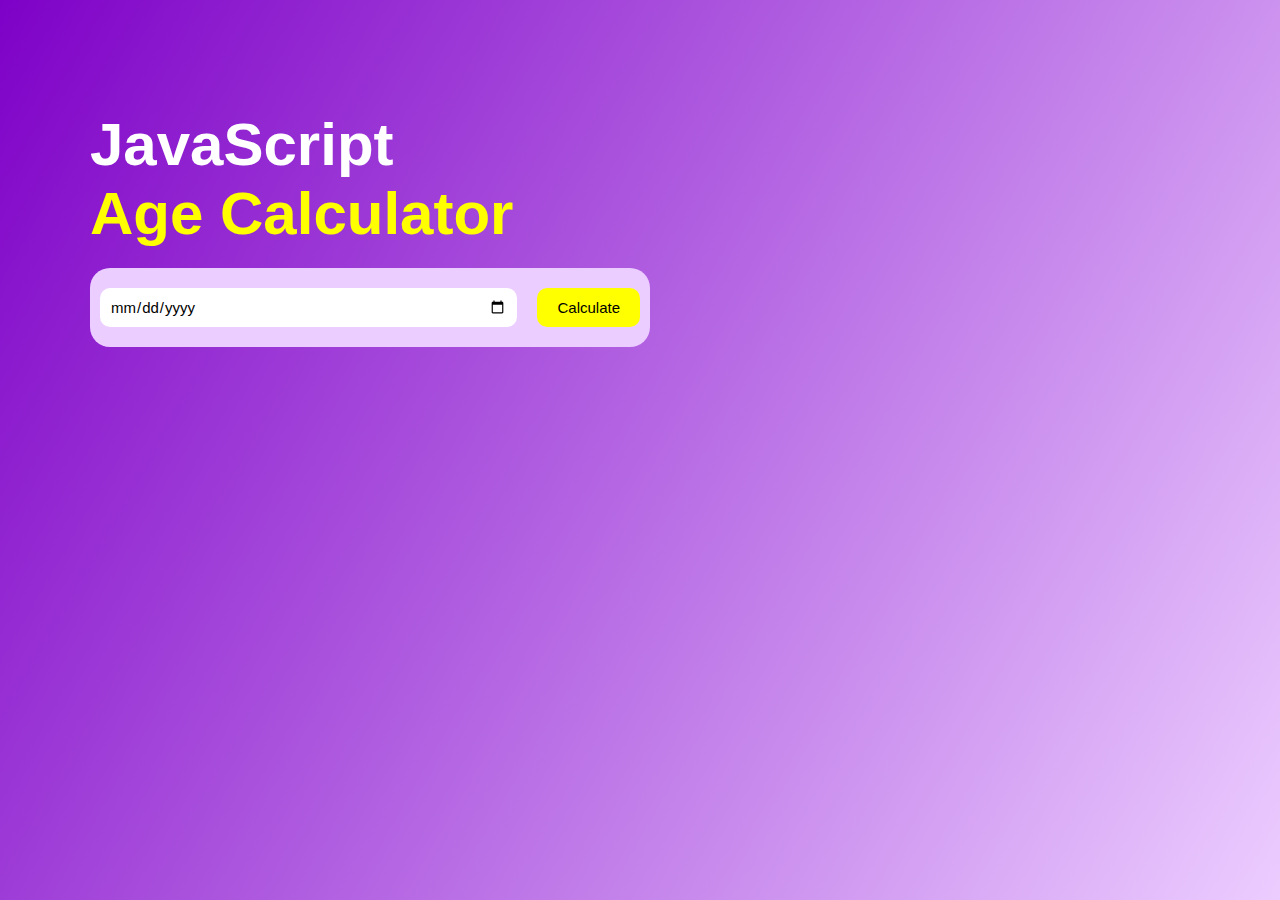
<file: Age Calculator/index.html>
<!DOCTYPE html>
<html lang="en">
  <head>
    <meta charset="UTF-8" />
    <meta name="viewport" content="width=device-width, initial-scale=1.0" />
    <title>Age Calculator</title>
    <link rel="stylesheet" href="style.css" />
  </head>
  <body>
    <div class="container">
      <div class="calculator">
        <h1>JavaScript <br /><span>Age Calculator</span></h1>
        <div class="input-box">
          <input type="date" id="date" />
          <button onclick="calculateAge()">Calculate</button>
        </div>
        <p id="result"></p>
      </div>
    </div>
    <script src="app.js"></script>
  </body>
</html>
</file>
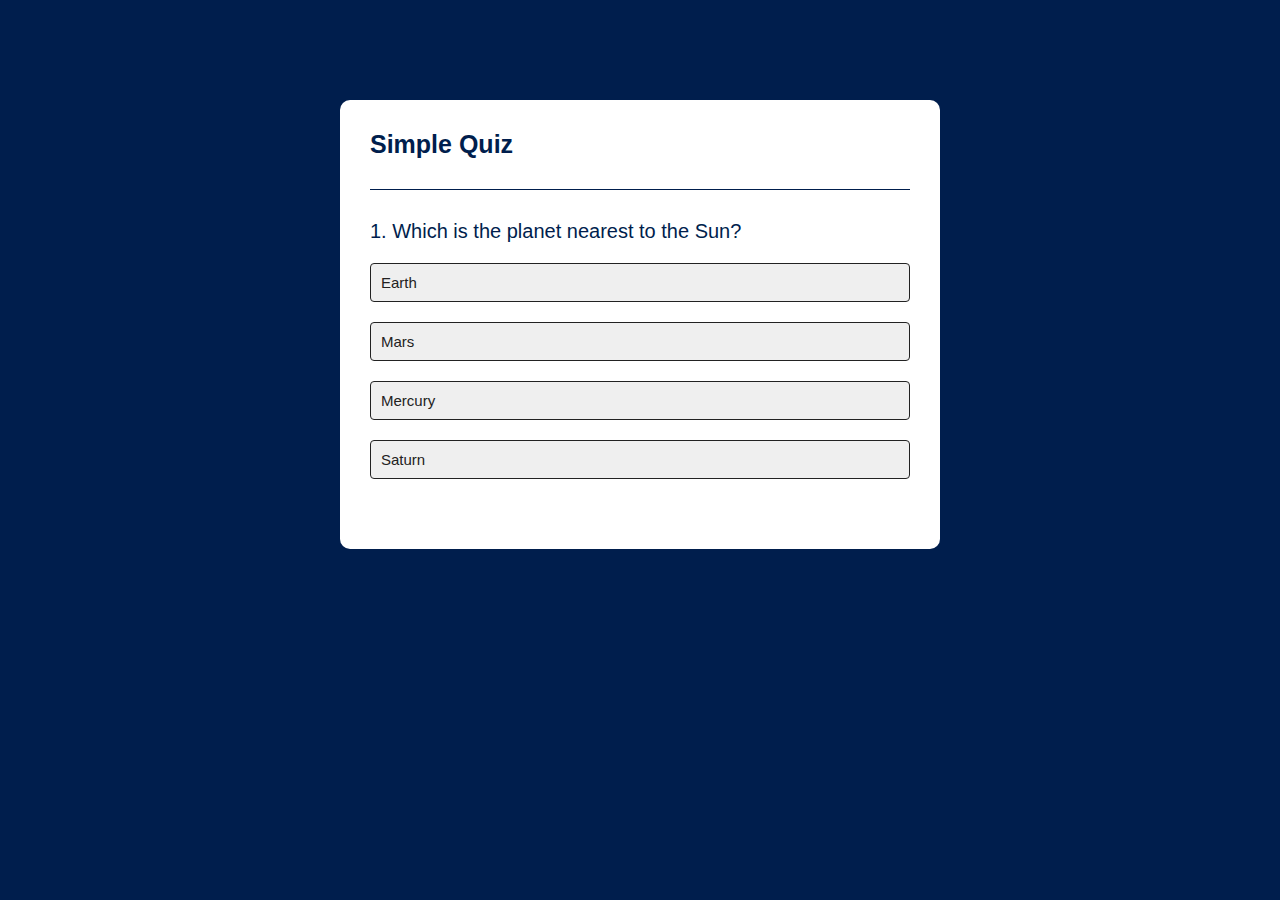
<file: Quiz App/index.html>
<!DOCTYPE html>
<html lang="en">
  <head>
    <meta charset="UTF-8" />
    <meta name="viewport" content="width=device-width, initial-scale=1.0" />
    <title>Quiz App</title>
    <link rel="stylesheet" href="style.css" />
  </head>
  <body>
    <div class="app">
      <h1>Simple Quiz</h1>
      <div class="quiz">
        <h2 id="question">Question Goes Here</h2>
        <div id="options">
          <!-- <button class="btn">Answer 1</button>
          <button class="btn">Answer 2</button>
          <button class="btn">Answer 3</button>
          <button class="btn">Answer 4</button> -->
        </div>
        <button id="next-btn">Next</button>
      </div>
    </div>
    <script src="app.js"></script>
  </body>
</html>
</file>
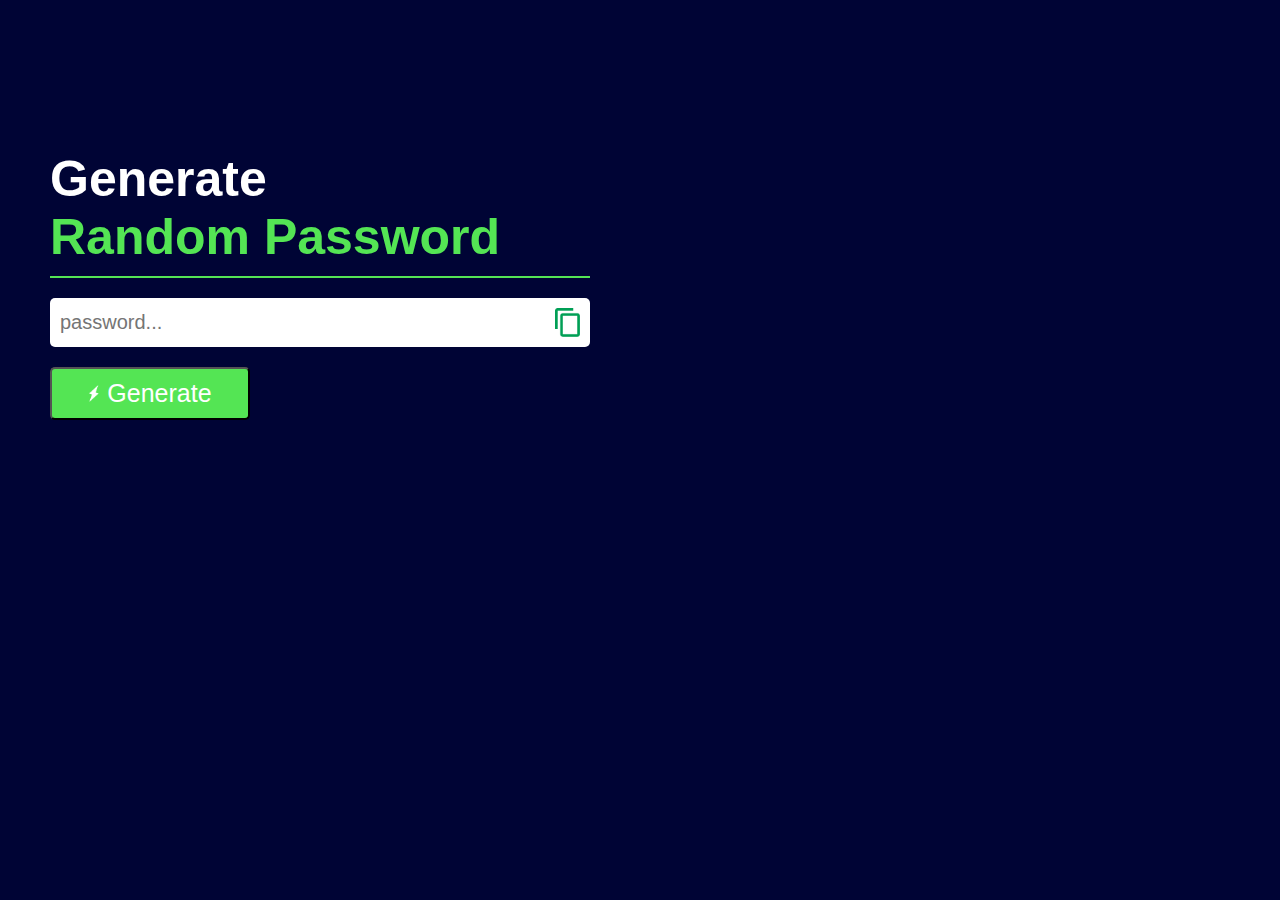
<file: Random Password/index.html>
<!DOCTYPE html>
<html lang="en">
  <head>
    <meta charset="UTF-8" />
    <meta name="viewport" content="width=device-width, initial-scale=1.0" />
    <title>Random Password</title>
    <link rel="stylesheet" href="style.css" />
  </head>
  <body>
    <div class="app">
      <h1>Generate <br /><span> Random Password</span></h1>
      <div class="display">
        <input type="text" id="password" placeholder="password... " />
        <img src="assets/copy.png" onclick="copy()" />
      </div>
      <button onclick="setPassword()">
        <img src="assets/generate.png" id="generate" />
        Generate
      </button>
    </div>
    <script src="app.js"></script>
  </body>
</html>
</file>
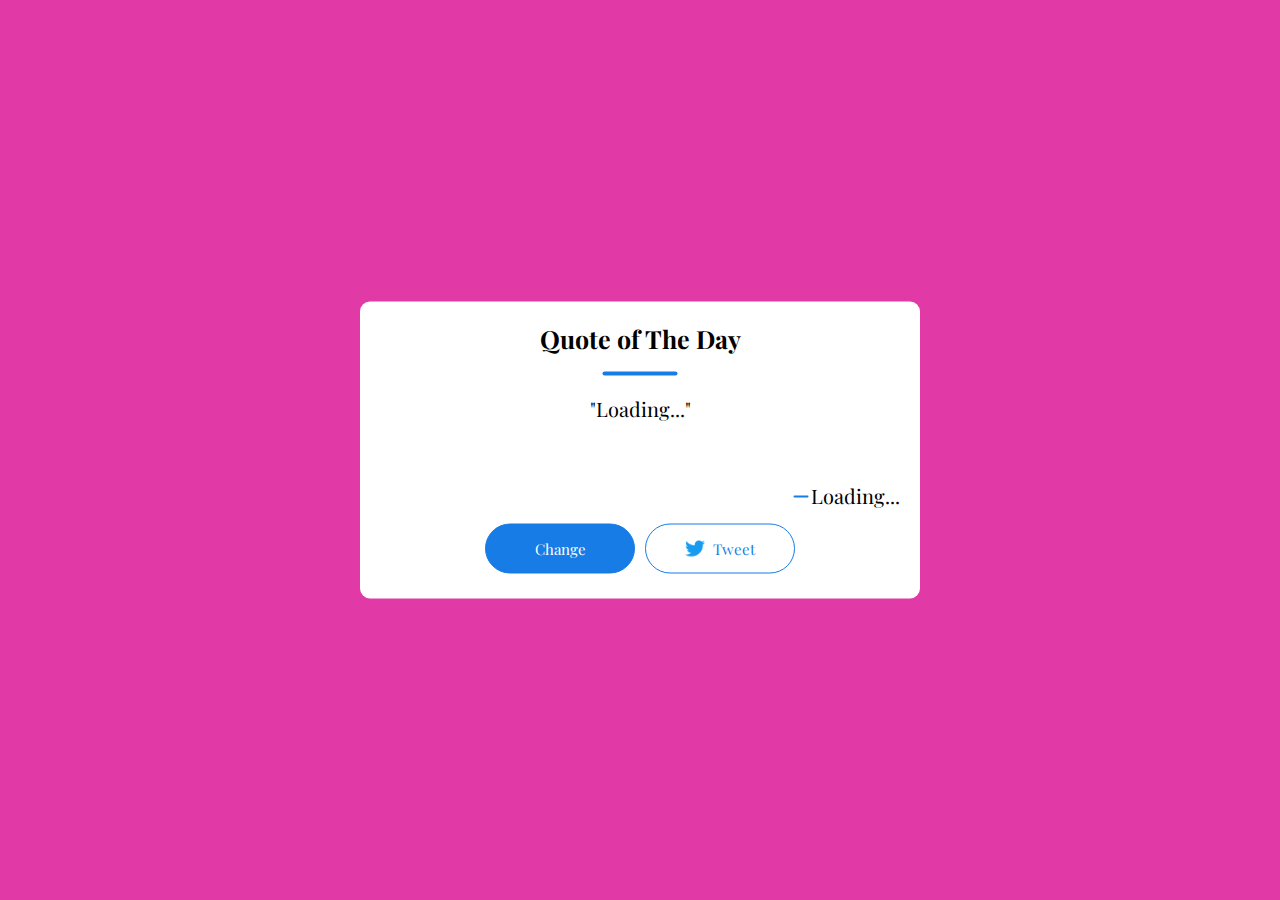
<file: Random Quote/index.html>
<!DOCTYPE html>
<html lang="en">
  <head>
    <meta charset="UTF-8" />
    <meta name="viewport" content="width=device-width, initial-scale=1.0" />
    <title>Random Quote Generator</title>
    <link rel="stylesheet" href="style.css" />
  </head>
  <body>
    <div class="container">
      <h2>Quote of The Day</h2>
      <blockquote id="quote">Loading...</blockquote>
      <span id="author">Loading...</span>
      <div class="controls">
        <button onclick="getQuote()">Change</button>
        <button onclick="tweet()">
          <img src="./assets/twitter_logo.png" />Tweet
        </button>
      </div>
    </div>
    <script src="app.js"></script>
  </body>
</html>
</file>
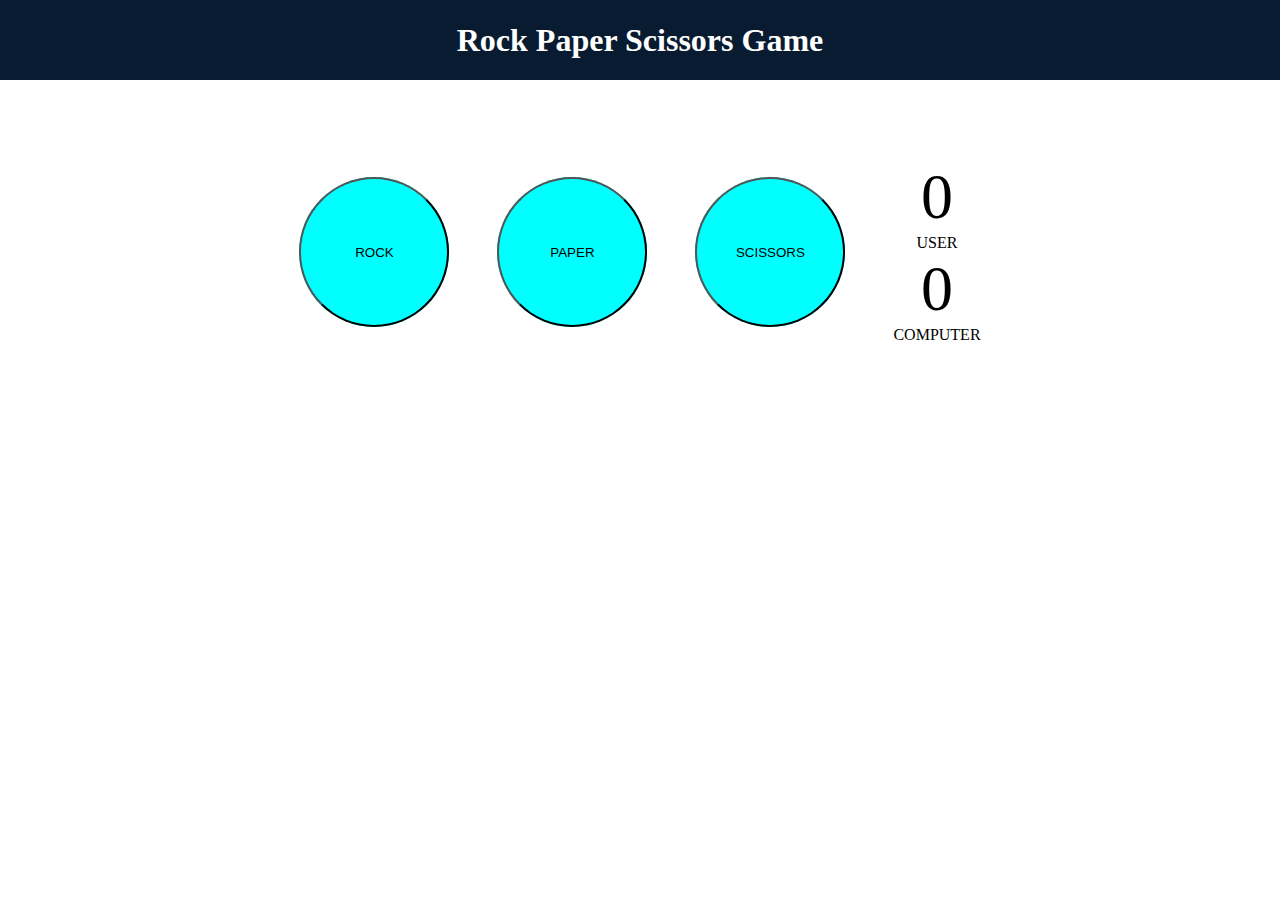
<file: Rock-Paper-Scissors/index.html>
<!DOCTYPE html>
<html lang="en">
  <head>
    <meta charset="UTF-8" />
    <meta name="viewport" content="width=device-width, initial-scale=1.0" />
    <title>Rock Paper Scissors</title>
    <link rel="stylesheet" href="style.css" />
  </head>
  <body>
    <h1>Rock Paper Scissors Game</h1>

    <div id="choices">
      <div class="choice" id="rock">
        <button>ROCK</button>
      </div>
      <div class="choice" id="paper">
        <button>PAPER</button>
      </div>
      <div class="choice" id="scissors">
        <button>SCISSORS</button>
      </div>

      <div id="scorecard">
        <div class="score">
          <p id="user-score">0</p>
          <p>USER</p>
        </div>
        <div class="score">
          <p id="comp-score">0</p>
          <p>COMPUTER</p>
        </div>
      </div>
    </div>

    <div class="msg-container">
      <p id="msg"></p>
    </div>
    <script src="app.js"></script>
  </body>
</html>
</file>
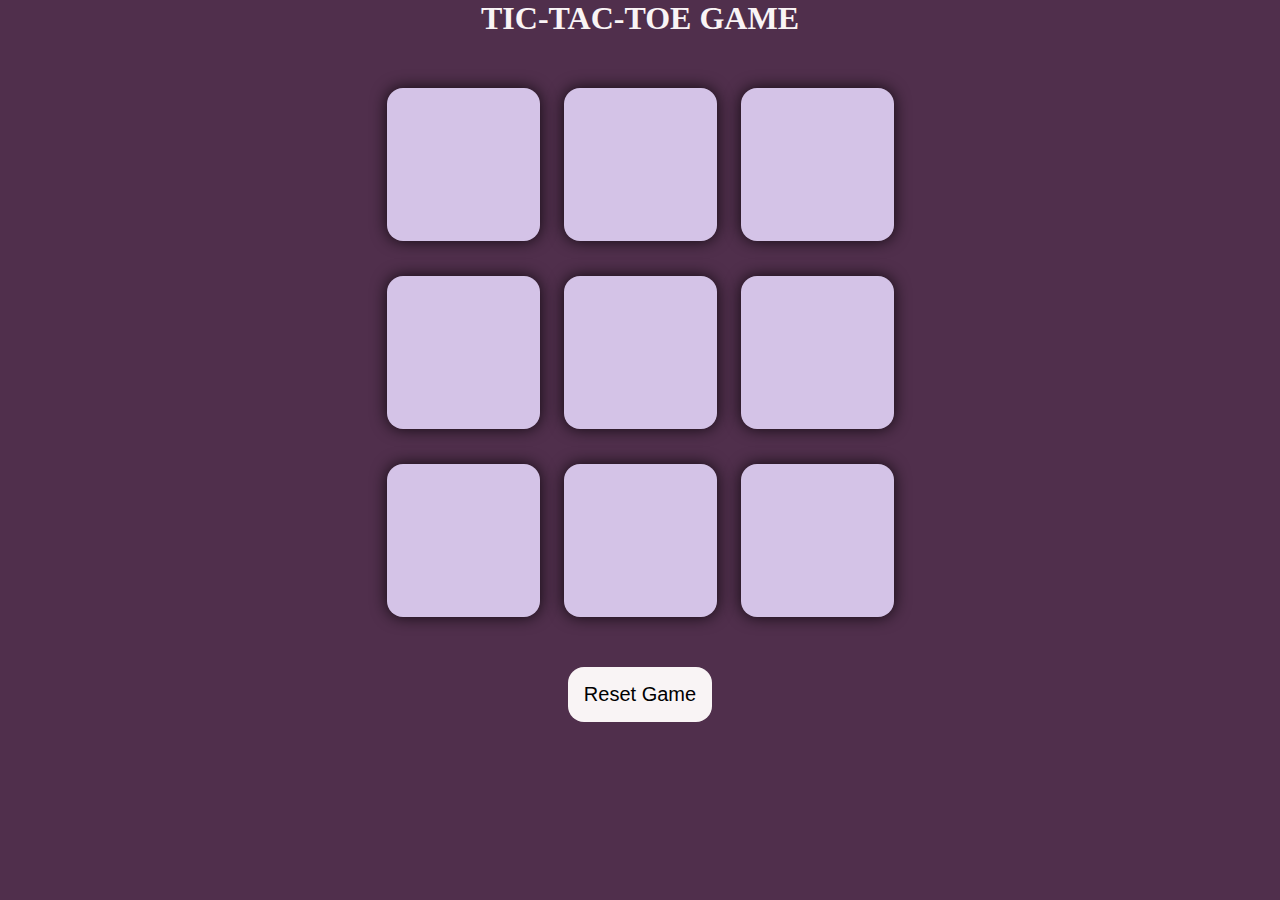
<file: Tic-Tac-Toe/index.html>
<!DOCTYPE html>
<html lang="en">
  <head>
    <meta charset="UTF-8" />
    <meta name="viewport" content="width=device-width, initial-scale=1.0" />
    <title>Tic Tac Toe</title>
    <link rel="stylesheet" href="style.css" />
  </head>
  <body>
    <div class="msg-container hide">
      <p id="msg"></p>
      <button id="new-btn">New Game</button>
    </div>
    <main>
      <h1>TIC-TAC-TOE GAME</h1>
      <nav class="container">
        <nav class="game">
          <button class="box"></button>
          <button class="box"></button>
          <button class="box"></button>
          <button class="box"></button>
          <button class="box"></button>
          <button class="box"></button>
          <button class="box"></button>
          <button class="box"></button>
          <button class="box"></button>
        </nav>
      </nav>
      <button id="reset-btn">Reset Game</button>
    </main>
    <script src="app.js"></script>
  </body>
</html>
</file>
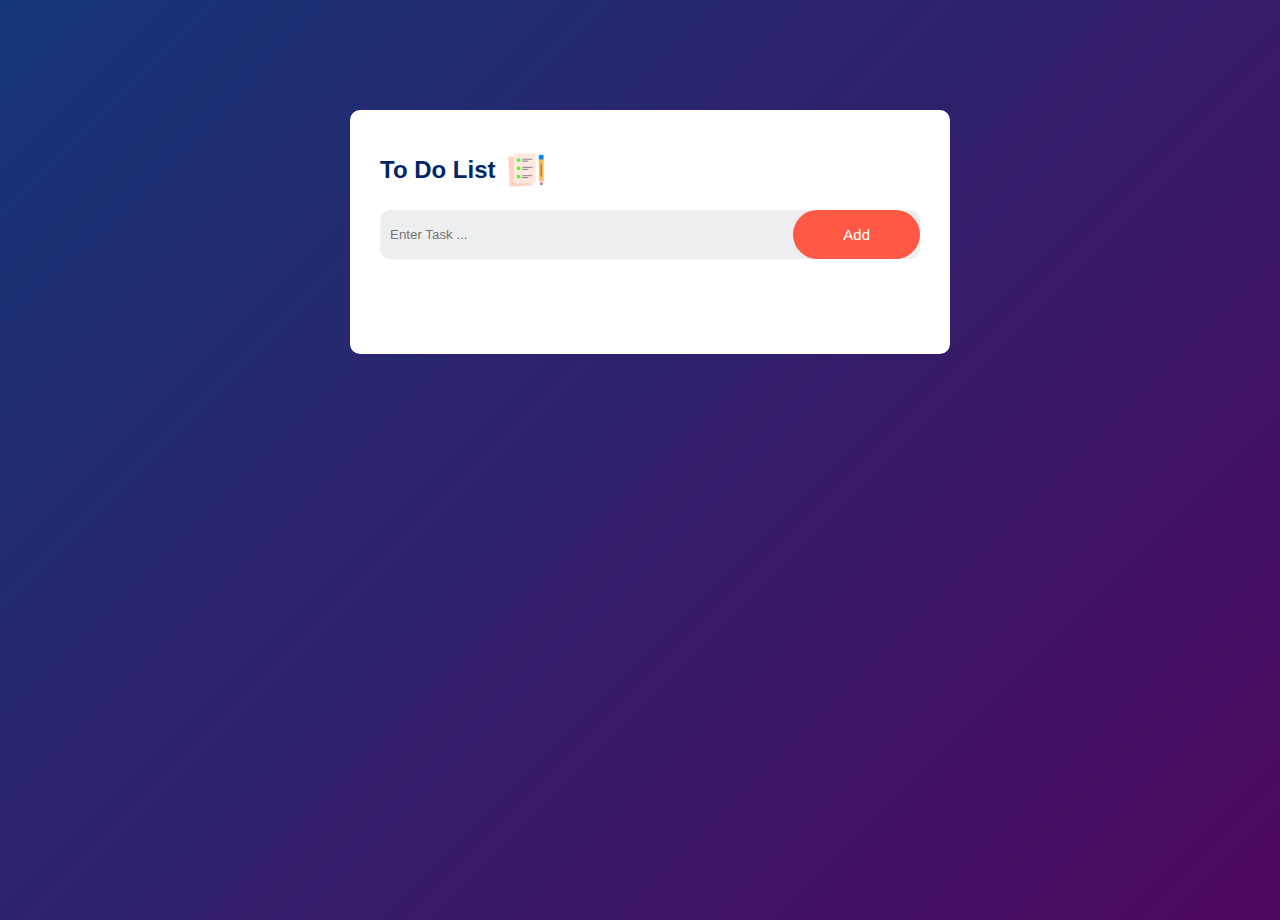
<file: To Do List App/index.html>
<!DOCTYPE html>
<html lang="en">
  <head>
    <meta charset="UTF-8" />
    <meta name="viewport" content="width=device-width, initial-scale=1.0" />
    <title>To Do List App</title>
    <link rel="stylesheet" href="style.css" />
  </head>
  <body>
    <div class="container">
      <div class="app">
        <h2>To Do List <img src="assets/icon.png" /></h2>
        <div class="row">
          <input type="text" id="input-box" placeholder="Enter Task ..." />
          <button onclick="addTask()">Add</button>
        </div>

        <ul id="list-container"></ul>
      </div>
    </div>

    <script src="app.js"></script>
  </body>
</html>
</file>
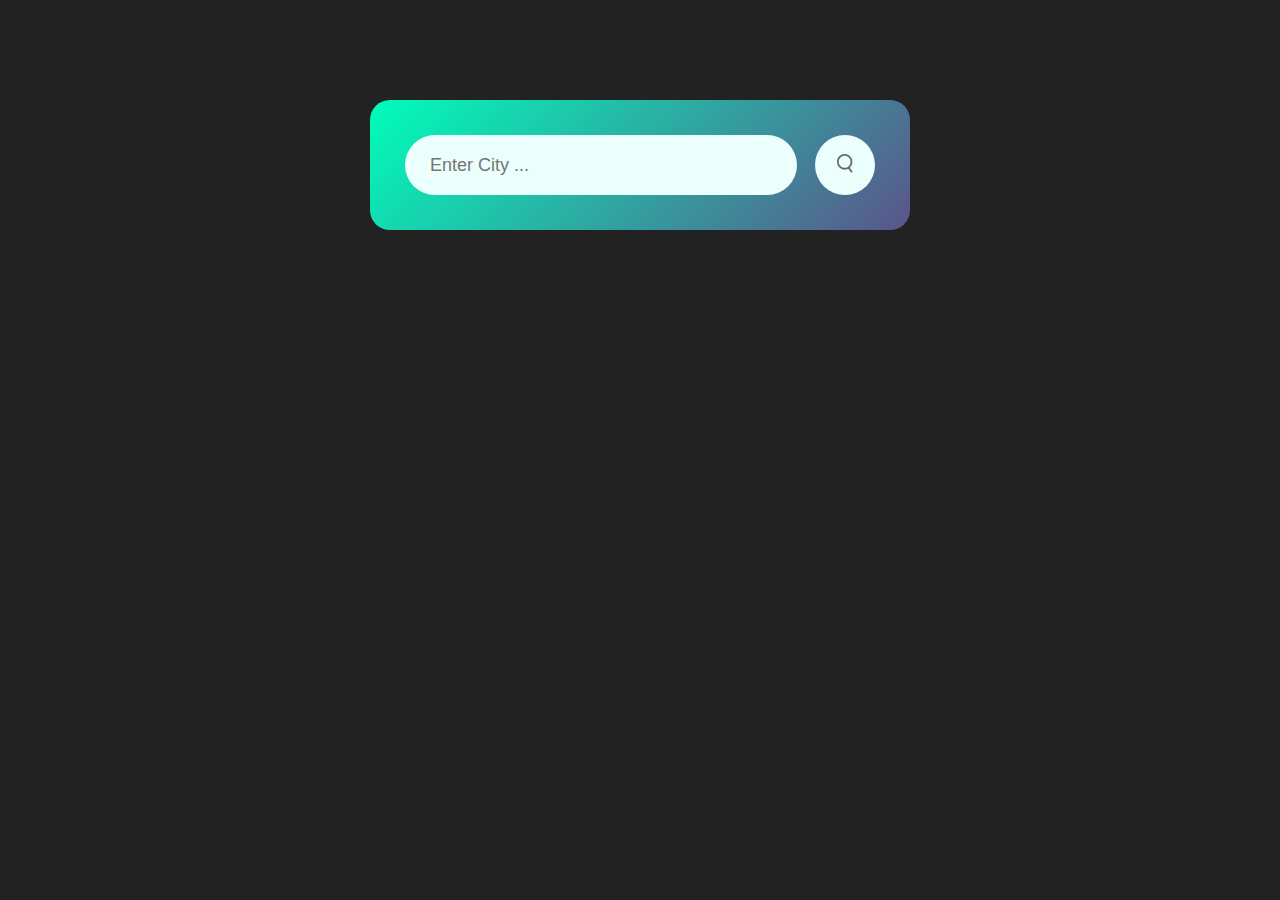
<file: Weather App/index.html>
<!DOCTYPE html>
<html lang="en">
  <head>
    <meta charset="UTF-8" />
    <meta name="viewport" content="width=device-width, initial-scale=1.0" />
    <title>Weather App</title>
    <link rel="stylesheet" href="style.css" />
  </head>
  <body>
    <div class="card">
      <div id="search">
        <input type="text" placeholder="Enter City ..." class="input-city" />
        <button class="searchBtn">
          <img src="assets/search.png" class="search-img" />
        </button>
      </div>
      <div class="error">
        <p>Invalid City</p>
      </div>

      <div id="weather">
        <img src="assets/clear.png" class="weather-img" />
        <h1 id="temp">22°C</h1>
        <h2 id="city">Bangalore</h2>

        <div id="details">
          <div class="col">
            <img src="assets/humidity.png" />
            <div id="humidity">
              <p id="humidity-value">50%</p>
              <p>Humidity</p>
            </div>
          </div>

          <div class="col">
            <img src="assets/wind.png" />
            <div id="wind">
              <p id="speed-value">20 km/h</p>
              <p>Wind Speed</p>
            </div>
          </div>
        </div>
      </div>
    </div>
    <script src="app.js"></script>
  </body>
</html>
</file>
<file: Age Calculator/style.css>
* {
  margin: 0;
  padding: 0;
  font-family: "Segoe UI", Tahoma, Geneva, Verdana, sans-serif;
  box-sizing: border-box;
}

.container {
  width: 100%;
  padding: 10px;
  min-height: 100vh;
  background: linear-gradient(120deg, #7e01c7, #eccdff);
  color: #fff;
}

.calculator {
  margin-left: 80px;
  margin-top: 100px;
  width: 80%;
  max-width: 560px;
}

.calculator h1 {
  font-size: 60px;
}

.calculator h1 span {
  color: yellow;
}

.input-box {
  display: flex;
  margin-top: 20px;
  margin-bottom: 20px;
  padding: 20px 10px;
  background-color: #eccdff;
  border-radius: 20px;
  gap: 20px;
}

.input-box input {
  flex: 1;
  width: 100%;
  padding: 10px;
  font-size: 15px;
  border: none;
  outline: none;
  border-radius: 10px;
}

button {
  padding: 0 20px;
  font-size: 15px;
  font-weight: 500;
  border: none;
  outline: none;
  border-radius: 10px;
  background-color: yellow;
}

button:hover {
  box-shadow: 0 4px 8px 0 rgba(0, 0, 0, 0.2), 0 6px 20px 0 rgba(0, 0, 0, 0.19);
}

#result {
  font-size: 20px;
  margin-top: 20px;
}

#result span {
  color: yellow;
  font-weight: 500;
}
</file>
<file: Quiz App/style.css>
* {
  margin: 0;
  padding: 0;
  font-family: "Segoe UI", Tahoma, Geneva, Verdana, sans-serif;
  box-sizing: border-box;
}

body {
  background-color: #001e4d;
}

.app {
  margin: 100px auto 0;
  padding: 30px;
  width: 90%;
  max-width: 600px;
  background: #fff;
  border-radius: 10px;
}

.app h1 {
  font-size: 25px;
  font-weight: 600;
  border-bottom: 1px solid;
  padding-bottom: 30px;
  color: #001e4d;
}
.quiz {
  margin: 30px auto;
}
.quiz h2 {
  font-size: 20px;
  font-weight: 500;
  color: #001e4d;
}
#options {
  margin-top: 10px;
}
.btn {
  width: 100%;
  text-align: left;
  border-radius: 4px;
  margin: 10px 0;
  padding: 10px;
  font-size: 15px;
  font-weight: 500;
  border: 1px solid #222;
  color: #222;
  cursor: pointer;
  transition: all 0.3s;
}

.btn:hover:not([disabled]) {
  background-color: black;
  color: white;
}
.btn:disabled {
  cursor: no-drop;
}
#next-btn {
  background-color: #001e4d;
  color: #fff;
  width: 150px;
  border-radius: 4px;
  margin: 20px auto 0;
  padding: 10px;
  font-size: 15px;
  border: none;
  cursor: pointer;
  display: none;
}

.correct {
  background-color: #9aeabc;
}

.incorrect {
  background-color: #ff9393;
}
</file>
<file: Random Password/style.css>
* {
  margin: 0;
  padding: 0;
  font-family: "Segoe UI", Tahoma, Geneva, Verdana, sans-serif;
  box-sizing: border-box;
}

body {
  background-color: #000435;
}

.app {
  width: 80%;
  max-width: 540px;
  margin-top: 150px;
  margin-left: 50px;
}

.app h1 {
  font-size: 50px;
  font-weight: 600;
  color: white;
  border-bottom: 2px solid #54e554;
  padding-bottom: 10px;
}

.app h1 span {
  color: #54e554;
}

.display {
  margin-top: 20px;
  width: 100%;
  background-color: #fff;
  display: flex;
  align-items: center;
  justify-content: space-between;
  padding: 10px;
  border-radius: 5px;
}

.display input {
  width: 80%;
  font-size: 20px;
  border: none;
  outline: none;
}

.display img {
  width: 25px;
  cursor: pointer;
}

button {
  margin-top: 20px;
  background: #54e554;
  color: #fff;
  font-size: 25px;
  font-weight: 500;
  border-radius: 5px;
  padding: 10px;
  cursor: pointer;
  width: 200px;
}

#generate {
  width: 12px;
}
</file>
<file: Random Quote/style.css>
@import url("https://fonts.googleapis.com/css2?family=Playfair+Display:ital,wght@0,500;0,600;0,700;1,400&display=swap");

* {
  margin: 0;
  padding: 0;
  box-sizing: border-box;
  font-family: "Playfair Display", serif;
}

body {
  /* background: linear-gradient(135deg, #e13aa6, #e19fff);        won't work */
  background: #e13aa6;
}

.container {
  position: absolute;
  top: 50%;
  left: 50%;
  width: 560px;
  background-color: white;
  padding: 20px;
  border-radius: 10px;
  text-align: center;
  transform: translate(-50%, -50%);
}

.container h2 {
  font-size: 25px;
  margin-bottom: 40px;
}
.container h2::after {
  position: absolute;
  content: "";
  width: 75px;
  height: 4px;
  border-radius: 10px;
  background: #177ce5;
  left: 50%;
  top: 70px;
  transform: translateX(-50%);
}

.container blockquote {
  font-size: 20px;
  margin-bottom: 50px;
}

.container blockquote::before,
.container blockquote::after {
  content: '"';
}
.container span {
  margin-top: 10px;
  margin-bottom: 10px;
  font-size: 20px;
  float: right;
  position: relative;
}

.container span::before {
  position: absolute;
  content: "";
  width: 15px;
  height: 2px;
  border-radius: 10px;
  background: #177ce5;
  left: -10px;
  top: 50%;
  transform: translateX(-50%);
}
.controls {
  width: 100%;
  margin-top: 40px;
  display: flex;
  justify-content: center;
}

.controls button {
  display: flex;
  align-items: center;
  justify-content: center;
  width: 150px;
  height: 50px;
  color: white;
  background: #177ce5;
  border-radius: 25px;
  border: 1px solid #177ce5;
  margin: 5px;
  cursor: pointer;
  font-size: 15px;
  transition: box-shadow 0.3s ease;
}

.controls button:hover {
  box-shadow: 0 0 10px rgba(0, 0, 0, 0.8);
}

.controls button img {
  width: 20px;
  margin-right: 8px;
}

.controls button:nth-child(2) {
  background: white;
  color: #177ce5;
}
</file>
<file: Rock-Paper-Scissors/style.css>
* {
  margin: 0;
  padding: 0;
  text-align: center;
}

h1 {
  background-color: #081b31;
  color: white;
  height: 5rem;
  line-height: 5rem;
}

#choices {
  display: flex;
  justify-content: center;
  align-items: center;
  gap: 3rem;
  margin-top: 5rem;
}

.choice {
  height: 150px;
  width: 150px;
  background-color: aqua;
  border-radius: 50%;
}

button {
  height: 150px;
  width: 150px;
  background-color: aqua;
  border-radius: 50%;
}

button:hover {
  background-color: blueviolet;
}

.score-board {
  display: flex;
  justify-content: center;
  align-items: center;
  font-size: 2rem;
  margin-top: 3rem;
  gap: 5rem;
}

#user-score,
#comp-score {
  font-size: 4rem;
}
</file>
<file: Tic-Tac-Toe/style.css>
* {
  margin: 0;
  padding: 0;
}

body {
  background-color: #502f4c;
  text-align: center;
}

h1 {
  color: #f9f4f5;
}

.container {
  height: 70vh;
  display: flex;
  flex-wrap: wrap;
  justify-content: center;
  align-items: center;
}

.game {
  height: 60vmin;
  width: 60vmin;
  display: flex;
  flex-wrap: wrap;
  justify-content: center;
  align-items: center;
  gap: 1.5rem;
}

.box {
  height: 17vmin;
  width: 17vmin;
  background-color: #d4c3e7;
  box-shadow: 0 0 1rem rgba(0, 0, 0, 0.8);
  border-radius: 1rem;
  border: none;
  color: #005f09;
  font-size: 3em;
}

.msg-container {
  height: 100vh;
  display: flex;
  flex-direction: column;
  justify-content: center;
  align-items: center;
}

#msg {
  font-size: 3em;
  color: #f8fc32;
}

#new-btn {
  background-color: #f9f4f5;
  color: black;
  font-size: 1.25em;
  padding: 1rem;
  border: none;
  border-radius: 1rem;
}

#reset-btn {
  background-color: #f9f4f5;
  color: black;
  font-size: 1.25em;
  padding: 1rem;
  border: none;
  border-radius: 1rem;
}

.hide {
  display: none;
}
</file>
<file: To Do List App/style.css>
* {
  margin: 0;
  padding: 0;
  font-family: "Segoe UI", Tahoma, Geneva, Verdana, sans-serif;
}

.container {
  background: linear-gradient(135deg, #153677, #4e085f);
  width: 100%;
  height: 100vh;
  padding: 10px;
}

.app {
  width: 100%;
  max-width: 540px;
  background-color: #fff;
  border: none;
  border-radius: 10px;
  margin: 100px auto 20px;
  padding: 40px 30px 70px;
}
.app h2 {
  display: flex;
  align-items: center;
  margin-bottom: 20px;
  color: #002765;
}

.app h2 img {
  width: 40px;
  margin-left: 10px;
}
.row {
  display: flex;
  align-items: center;
  justify-content: space-between;
  background: #edeef0;
  border-radius: 10px;
  padding: 20px auto;
  margin-bottom: 25px;
}
input {
  flex: 1;
  border: none;
  outline: none;
  background: transparent;
  padding: 10px;
  font-weight: 15px;
}
button {
  border: none;
  outline: none;
  padding: 16px 50px;
  background: #ff5945;
  border-radius: 40px;
  font-size: 15px;
  color: #fff;
  cursor: pointer;
}

ul li {
  list-style: none;
  font-size: 14px;
  padding: 12px 8px 12px 50px;
  user-select: none;
  cursor: pointer;
  position: relative;
}

ul li::before {
  content: "";
  position: absolute;
  height: 28px;
  width: 28px;
  border-radius: 50%;
  background-image: url(assets/unchecked.png);
  background-size: cover;
  background-position: center;
  top: 50%;
  transform: translateY(-50%);
  left: 8px;
}
ul li.checked {
  color: #555;
  text-decoration: line-through;
}
ul li.checked::before {
  background-image: url(assets/checked.png);
}

ul li span {
  position: absolute;
  right: 0;
  top: 5px;
  width: 40px;
  height: 40px;
  line-height: 40px;
  font-size: 22px;
  text-align: center;
  border-radius: 50%;
}
ul li span:hover {
  background-color: lightgrey;
}
</file>
<file: Weather App/style.css>
* {
  margin: 0;
  padding: 0;
  font-family: "Segoe UI", Tahoma, Geneva, Verdana, sans-serif;
}

body {
  background-color: #222;
  color: white;
}

.card {
  text-align: center;
  width: 90%;
  max-width: 470px;
  margin: 100px auto 0;
  border-radius: 20px;
  padding: 35px;
  background: linear-gradient(135deg, #00feba, #5b548a);
}

#search {
  width: 100%;
  display: flex;
  justify-content: space-between;
  align-items: center;
}

#search input {
  border: none;
  border-radius: 30px;
  padding: 10px 25px;
  height: 40px;
  flex: 1;
  font-size: 18px;
  margin-right: 18px;
  background: #ebfffc;
}

#search button {
  border: none;
  border-radius: 50%;
  height: 60px;
  width: 60px;
  cursor: pointer;
  background: #ebfffc;
}

#search button:hover {
  box-shadow: 0 0 10px rgba(0, 0, 0, 0.5);
}

.search-img {
  width: 16px;
}

#weather {
  display: flex;
  flex-direction: column;
}

.weather-img {
  width: 150px;
  margin-top: 30px;
  align-self: center;
}

#weather h1 {
  font-size: 60px;
  font-weight: 500;
}

#weather h2 {
  font-size: 30px;
  font-weight: 400;
  margin-top: -10px;
}

#details {
  display: flex;
  align-items: center;
  justify-content: space-between;
  margin-top: 50px;
  padding: 0 20px;
}

.col {
  display: flex;
  align-items: center;
  text-align: left;
}

.col img {
  width: 40px;
  margin-right: 10px;
}

#humidity,
#wind {
  font-size: 18px;
  margin-top: -6px;
}

#weather {
  display: none;
}

.error {
  display: none;
  margin-top: 10px;
}
</file>
